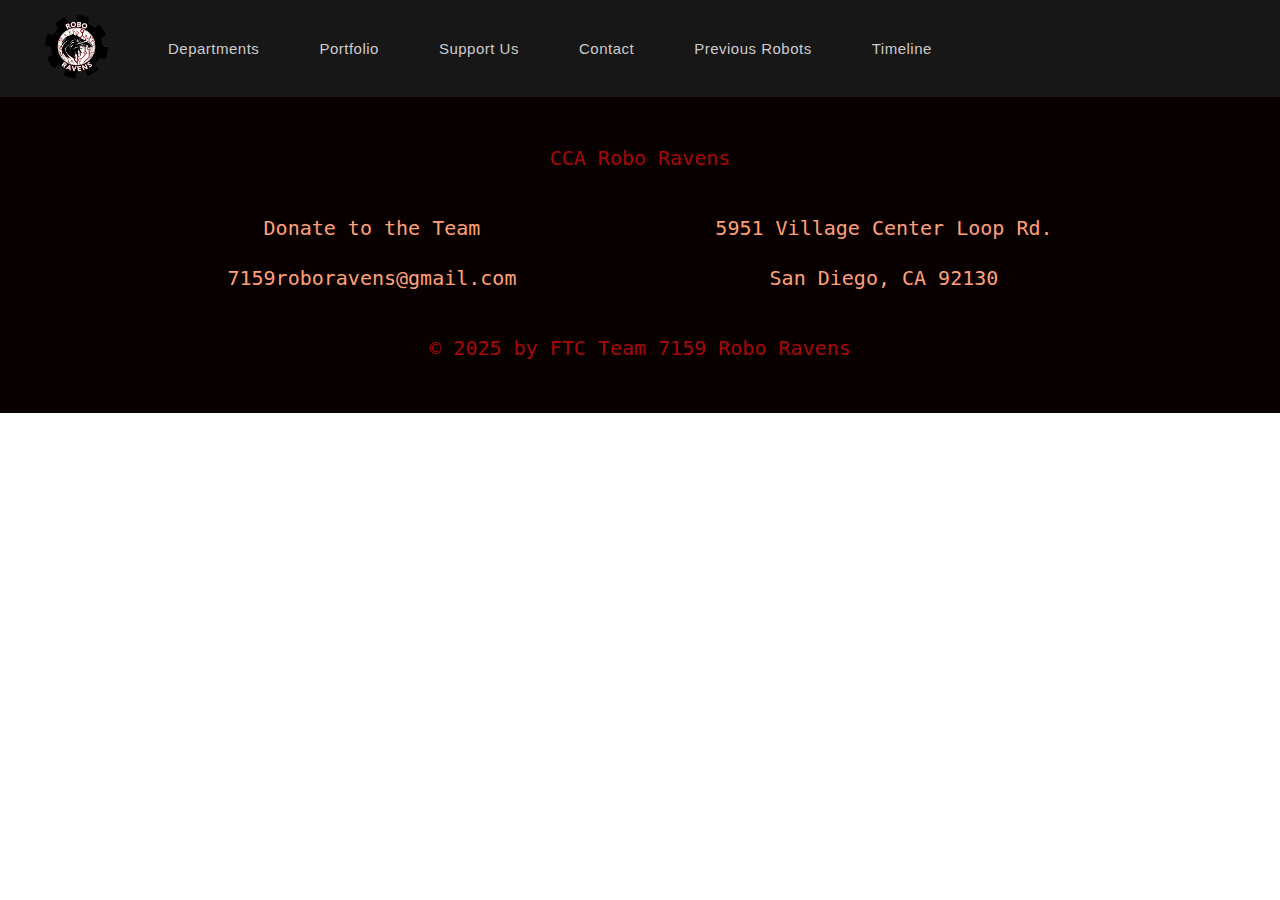
<file: business.html>
<!DOCTYPE html>
<html>
  <head>
    <link rel="stylesheet" href="style.css">

    <meta charset="UTF-8">
    <link rel="icon" type="image/png" href="favicon.png"/>

  </head>


  <body>
    <div id="header-placeholder"></div>
    
    <div id="footer-placeholder"></div>
  </body>
  <script src="code.js" defer></script>
</html>
</file>
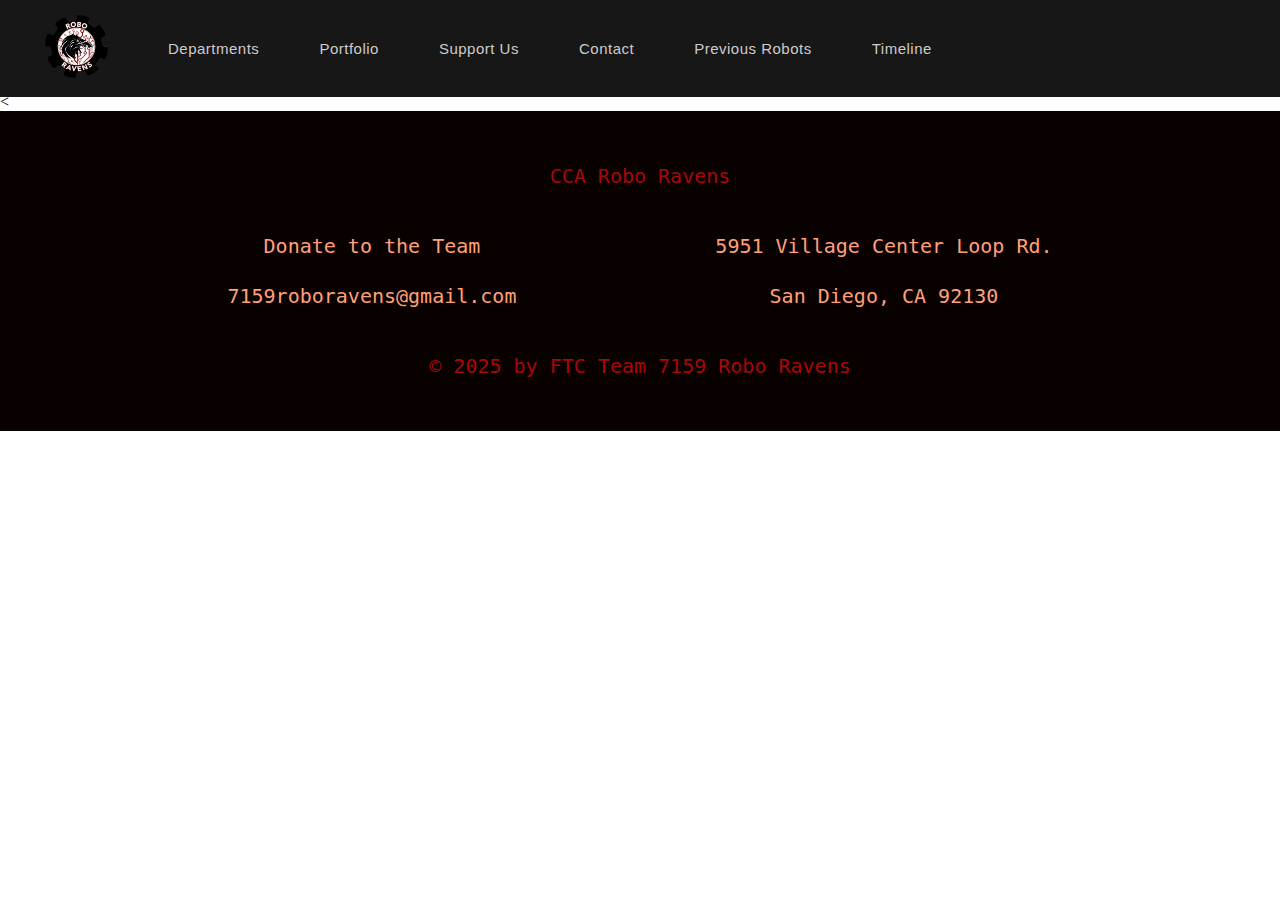
<file: strategy.html>
<!DOCTYPE html>
<html>
  <head>
    <link rel="stylesheet" href="style.css">

    <meta charset="UTF-8">
    <link rel="icon" type="image/png" href="favicon.png"/>

  </head>


  <body>
    <div id="header-placeholder"></div>
    <
    <div id="footer-placeholder"></div>
  </body>
  <script src="code.js" defer></script>
</html>
</file>
<file: style.css>
body {
    margin: 0;
    padding: 0;
}

.italic {
    font-style: italic;
}

#c{
    font-size:15px;
    font-family:'Segoe UI', Tahoma, Geneva, Verdana, sans-serif;
}
/*Fade in effect
/* Start invisible + squished from the left */
.reveal {
    opacity: 0;
    transform: scale(0.6);
    /* Start smaller */
    transform-origin: center center;
    /* Grow from center */
    transition: opacity 0.8s ease-out, transform 0.8s ease-out;
}

.reveal.active {
    opacity: 1;
    transform: scale(1);
}


/* PARTICLE LAYER */
.particle-wrapper {
    position: absolute;
    top: 0;
    left: 0;
    width: 100%;
    height: 100%;

    overflow: hidden;
    z-index: 0;

    /* MUST allow mousemove so hover works */
    pointer-events: auto;
}

/* CANVAS */
.particle-wrapper canvas {
    position: absolute;
    top: 0;
    left: 0;

    width: 100%;
    height: 100%;
    display: block;

    /* must receive pointer events */
    pointer-events: auto;
}
canvas img.gray {
    filter: brightness(0.6) grayscale(100%);
}




#homesection1 {
    display: flex;
    flex-direction: row;
    justify-content: space-between;
    height: 100vh;
    position: relative;
}

#homesection1-left {
    display: flex;
    flex-direction: column;
    justify-content: center;
    align-items: center;
    width: 50%;
    z-index: 10;
    background: #820000;
    position: relative;
    z-index: 3;
    background: linear-gradient(75deg,
            black 0%,
            black 49%,
            #820000 49%,
            #820000 100%);
}

#homesection1-right {
    width: 50%;
    position: relative;
}

#homesection1-left h1 {
    font-family: 'Lucida Sans', 'Lucida Sans Regular', 'Lucida Grande', 'Lucida Sans Unicode', Geneva, Verdana, sans-serif;
    font-size: 60px;
    color: white;
    padding-left: 30px;
}

#homesection1-left p {
    color: white;
    font-size: 21px;
    font-family: 'Lucida Sans', 'Lucida Sans Regular', 'Lucida Grande', 'Lucida Sans Unicode', Geneva, Verdana, sans-serif;
    padding: 30px;
}

#homesection1-right img {
    width: 100%;
    height: 100%;
    object-fit: cover;
    position: relative;
    object-position: 70% 40%;
    z-index: 1;
}

#homesection1-right::before {
    content: "";
    position: absolute;
    top: 0;
    left: -20px;
    width: 23%;
    height: 100%;
    bottom: 0;
    background: #820000;
    transform: skewX(-10deg);
    transform-origin: top left;
    z-index: 2;
}



#homesection2 {
    display: flex;
    background: salmon;
    margin-top: 0;
    padding-top: 0;
    flex-direction: row;
    background: linear-gradient(90deg,
            white 0%,
            white 51.2%,
            white 51.2%,
            white 100%);
}

#homesection2-left {
    display: flex;
    width: 50%;
    flex-direction: column;
    align-items: center;
    padding: 20px;
}

#homesection2-right {
    display: flex;
    width: 50%;
    flex-direction: column;
    align-items: center;
    padding: 20px;
}

#homesection2-left p {
    font-family: 'Segoe UI', Tahoma, Geneva, Verdana, sans-serif;
    color: black;
    text-align: center;
    font-size: 20px;
}

#homesection2-right p {
    font-family: 'Segoe UI', Tahoma, Geneva, Verdana, sans-serif;
    color: black;
    text-align: center;
    font-size: 20px;
}

#homesection2-left h2 {
    color: black;
    font-family: Verdana, Geneva, Tahoma, sans-serif;
    font-size: 30px;
}

#homesection2-right h2 {
    color: red;
    font-family: Verdana, Geneva, Tahoma, sans-serif;
    font-size: 30px;
}



.slider {
    position: relative;
    width: 550px;
    aspect-ratio: 11 / 8;
    margin: 0 auto;
    overflow: hidden;
    background: white;
}

.slider__viewport {
    width: 100%;
    height: 100%;
    overflow: hidden;
    position: relative;
}

.slider__track {
    display: flex;
    height: 100%;
    transition: transform 0.45s ease;
}

.slider__slide {
    min-width: 100%;
    height: 100%;
    position: relative;
    overflow: hidden;
}
.slider__caption {
    position: absolute;
    bottom: 0;
    left: 0;
    width: 100%;
    padding: 12px;
    text-align: left;
    font-size: 18px;
    color: white;
    background: rgba(0, 0, 0, 0.45);
    backdrop-filter: blur(4px);
    pointer-events: none;
    font-family:'Lucida Sans', 'Lucida Sans Regular', 'Lucida Grande', 'Lucida Sans Unicode', Geneva, Verdana, sans-serif;
}

.slider__btn {
    position: absolute;
    top: 50%;
    transform: translateY(-50%);
    width: 45px;
    height: 45px;
    border: none;
    background: transparent;
    color: rgba(255, 255, 255, 0.5);
    font-size: 80px;
    cursor: pointer;
    z-index: 10;
    display: flex;
    align-items: center;
    justify-content: center;
    text-shadow: 0 2px 6px rgba(0, 0, 0, 0.7);
    transition: color .25s ease;
}

.slider__btn:hover {
    color: white;
}

.slider__btn--left {
    left: 10px;
}

.slider__btn--right {
    right: 10px;
}

.slider__slide {
    position: relative;
    width: 100%;
    height: 100%;
    overflow: hidden;
}

.slider__slide img {
    width: 100%;
    height: 100%;
    min-height: 100%;
    object-fit: cover;
    display: block;
    background: #111;
}


/* SECTION 3 LAYOUT */
#homesection3 {
    display: flex;
    background: salmon;

    /* FIX: allow full height + allow grow */
    min-height: 90vh;
    height: auto;
}

/* LEFT SIDE — particles + text */
#homesection3-left {
    position: relative;  
    display: flex;
    flex-direction: column;
    justify-content: center;
    align-items: center;

    width: 50%;
    background: black;
    color: white;
    text-align: center;
    font-family: 'Franklin Gothic Medium', 'Arial Narrow', Arial, sans-serif;

    /* FIX: Do NOT clip the canvas */
    overflow: visible;
}
#homesection3-right {
    background: url(images/IMG_6262.jpg) no-repeat center center;
    background-size: cover;
    flex: 1;           /* fills half of the flex container */
    max-height: 90vh;  /* scales with viewport */
}
#homesection3-left h2{
    color:red;
}
#homesection3-left p{
    color:white;
    font-size:20px;
    width:60%;
    text-align:center;
    margin: 0 auto;
    line-height: 7vh;
}
.split-btn {
  display: inline-flex;
  align-items: center;
  border: 1px solid white;
  border-radius: 10px;
  background: transparent;
  color: white;
  font-size: 14px;
  padding: 9px 15px;
  cursor: pointer;
  transition: 0.3s;
  overflow: hidden;
  margin-top:1.5rem;
}

.split-btn span {
  padding-right: 20px;
}

.icon-box {
  border-left: 1px solid white;
  padding: 10px 18px;
  display: flex;
  align-items: center;
  justify-content: center;
}

.split-btn:hover {
  background: white;
  color: black;
}

#homesection3-left h2,
#homesection3-left p,
#homesection3-left .split-btn {
    position: relative; /* needed to respect z-index */
    z-index: 2;         /* higher than particles (1) */
}




header {
    background-color: rgb(23, 23, 23);
    padding: 15px 20px;
    position: fixed;
    top: 0;
    z-index: 1000;
    width: 100%;
}

.topnav > ul {
    list-style: none;
    margin: 0;
    padding: 0 25px;   /* <-- controls how far from the left you want it */
    display: flex;
    gap: 60px;
    align-items: center;
}

.topnav a {
    color: rgb(207, 203, 203);
    transition: color 0.3s;
    font-family: 'Segoe UI', Tahoma, Geneva, Verdana, sans-serif;
    font-weight: 50px;
    font-size: 15px;
    text-decoration: none;
    letter-spacing: 0.5px;
}

.topnav img {
    width: 63px;
    height: 63px;
    border-radius: 14px;
}

.topnav a:hover {
    color: #f80d0d;
    border-radius: 5px;
}

.topnav a .logo {
    display: inline-block;
    transition: transform 600ms cubic-bezier(.2, .8, .2, 1);
    transform-origin: center center;
}

.topnav a:hover .logo,
.topnav a:focus .logo {
    transform: rotate(360deg);
}

.logo {
    width: 63px;
    height: 63px;
    border-radius: 14px;
    transition: transform .6s cubic-bezier(.2, .8, .2, 1);
}

.nav-item:hover .logo {
    transform: rotate(360deg);
}

/* ================================
   MEGA MENU (Apple-style)
==================================*/

.dropdown {
    position: relative;
}

.mega-menu {
    position: fixed;
    left: 0;
    top: 75px;
    width: 100%;
    background: rgb(23, 23, 23);
    padding: 35px 0;
    border-bottom: 1px solid #2e2e2e;

    opacity: 0;
    visibility: hidden;
    transform: translateY(-10px);
    transition:
        opacity .25s ease,
        transform .25s ease,
        visibility 0s linear .25s;
}

.dropdown:hover .mega-menu,
.mega-menu:hover {
    opacity: 1;
    visibility: visible;
    transform: translateY(0);
    transition-delay: 0s;
}

.menu-container {
    width: 90%;
    max-width: 1100px;
    margin: 0 auto;
    display: flex;
    gap: 80px;
}

.menu-column h4 {
    color: white;
    margin: 0 0 12px;
    font-size: 13px;
    font-weight: 500;
}

.menu-column a {
    display: block;
    color: rgb(200, 200, 200);
    padding: 6px 0;
    font-size: 14px;
    text-decoration: none;
    transition: color .2s ease;
}

.menu-column a:hover {
    color: red;
}

/* Fix flicker: allow hover bridge */
.dropdown::after {
    content: "";
    position: absolute;
    top: 100%;
    left: 0;
    width: 110%;
    height: 25px;
}
/* Overlay that blurs the page under the mega menu */
#blur-overlay {
  position: fixed;
  top: 75px;                          /* start below header (same as your mega menu) */
  left: 0;
  width: 100%;
  height: calc(100vh - 75px);
  backdrop-filter: blur(8px);
  -webkit-backdrop-filter: blur(8px); /* safari */
  background: rgba(0,0,0,0.15);

  opacity: 0;
  visibility: hidden;
  transition: opacity .25s ease, visibility 0s linear .25s;
  pointer-events: none;               /* allow clicks to pass through when hidden */

  /* LAYERING:
     header is z-index:1000 in your CSS.
     We want the overlay to cover page content but not the header.
     We also want the mega-menu to be above the overlay.
  */
  z-index: 900; /* below header (1000) and below .mega-menu (set below) */
}

/* when JS toggles .active, show the blur and accept clicks */
#blur-overlay.active {
  opacity: 1;
  visibility: visible;
  transition-delay: 0s;
  pointer-events: auto;   /* allow clicking overlay to close it (your JS does that) */
}

/* ensure the mega-menu sits above the overlay */
.mega-menu {
  z-index: 1100; /* above overlay and above most page content */
}

/* optional: if you want the header to remain above everything (including menu),
   keep header z-index:1000, otherwise raise header if needed */
header { z-index: 1000; }



footer {
    background-color: #090000;
    color: rgb(166, 8, 8);
    text-align: center;
    padding: 20px 0;
    margin-top: 0;
    font-family: monospace;
    font-size: 20px;
    display: block;
    align-items: center;
    justify-content: center;
    line-height: 2.5em;
}

.footer-content {
    display: flex;
    flex-direction: row;
    justify-content: space-around;
    width: 80%;
    margin: 0 auto;
}

.footer-links {
    display: flex;
    flex-direction: column;
    align-items: center;
    justify-content: center;
}

.other-footer-links {
    display: flex;
    flex-direction: column;
    align-items: center;
    justify-content: center;
}

footer a {
    color: lightsalmon;
    text-decoration: none;
    margin: 0 10px;
    transition: color 0.3s;
}

.footer a:hover {
    color: red;
}

#header-placeholder {
    height: 93px;
    /* match real header height */
}

/* ---------- DEBUG VISUALS (temporary) ---------- */
/* #homesection1 { outline: 2px solid lime; }
#homesection2 { outline: 2px solid fuchsia; } */

/* ---------- Stop margin-collapsing from first child ---------- */
#homesection2 {
    margin-top: 0;
    /* one of these three prevents margin-collapse; pick one */
    /* padding-top: 1px; */
    overflow: hidden;
    /* or: border-top: 1px solid transparent; */
}

/* Remove top margin from first visible child in section2 */
#homesection2>*:first-child {
    margin-top: 0 !important;
}

/* Hide empty or broken images so they don't create a tiny box */
#homesection2 img[src=""],
#homesection2 img:not([src]) {
    display: none !important;
}

/* Make any remaining images behave nicely */
#homesection2 img {
    display: block;
    width: 100%;
    height: auto;
    object-fit: cover;
}

/* If you still want the header placeholder spacer, keep it explicit */
/* #header-placeholder { height: 93px; } */

.sponsors {
    background: #fafafa;
    padding: 80px 50px;
    text-align: center;
}

.sponsors h2 {
    font-size: 13px;
    font-weight: 600;
    text-transform: uppercase;
    letter-spacing: 2.5px;
    color: #7a7a7a;
    margin-bottom: 15px;
}

.sponsors h3 {
    font-size: 32px;
    font-weight: 300;
    margin-bottom: 30px;
    letter-spacing: 1px;
    font-family:Verdana, Geneva, Tahoma, sans-serif;
}

.sponsors p {
    max-width: 750px;
    margin: 0 auto 50px;
    color: #5a5a5a;
    line-height: 1.8;
    font-size: 16px;
    font-weight: 300;
}

.sponsor-logos {
    display: flex;
    justify-content: center;
    align-items: center;
    flex-wrap: wrap;
    gap: 60px;
    max-width: 1000px;
    margin: 0 auto;
}

.sponsor-logo {
    max-height: 70px;
    width: auto;
    object-fit: contain;
    opacity: 0.6;
    transition: all 0.3s;
    filter: grayscale(100%);
}

.sponsor-logo:hover {
    opacity: 1;
    filter: grayscale(0%);
}
</file>
